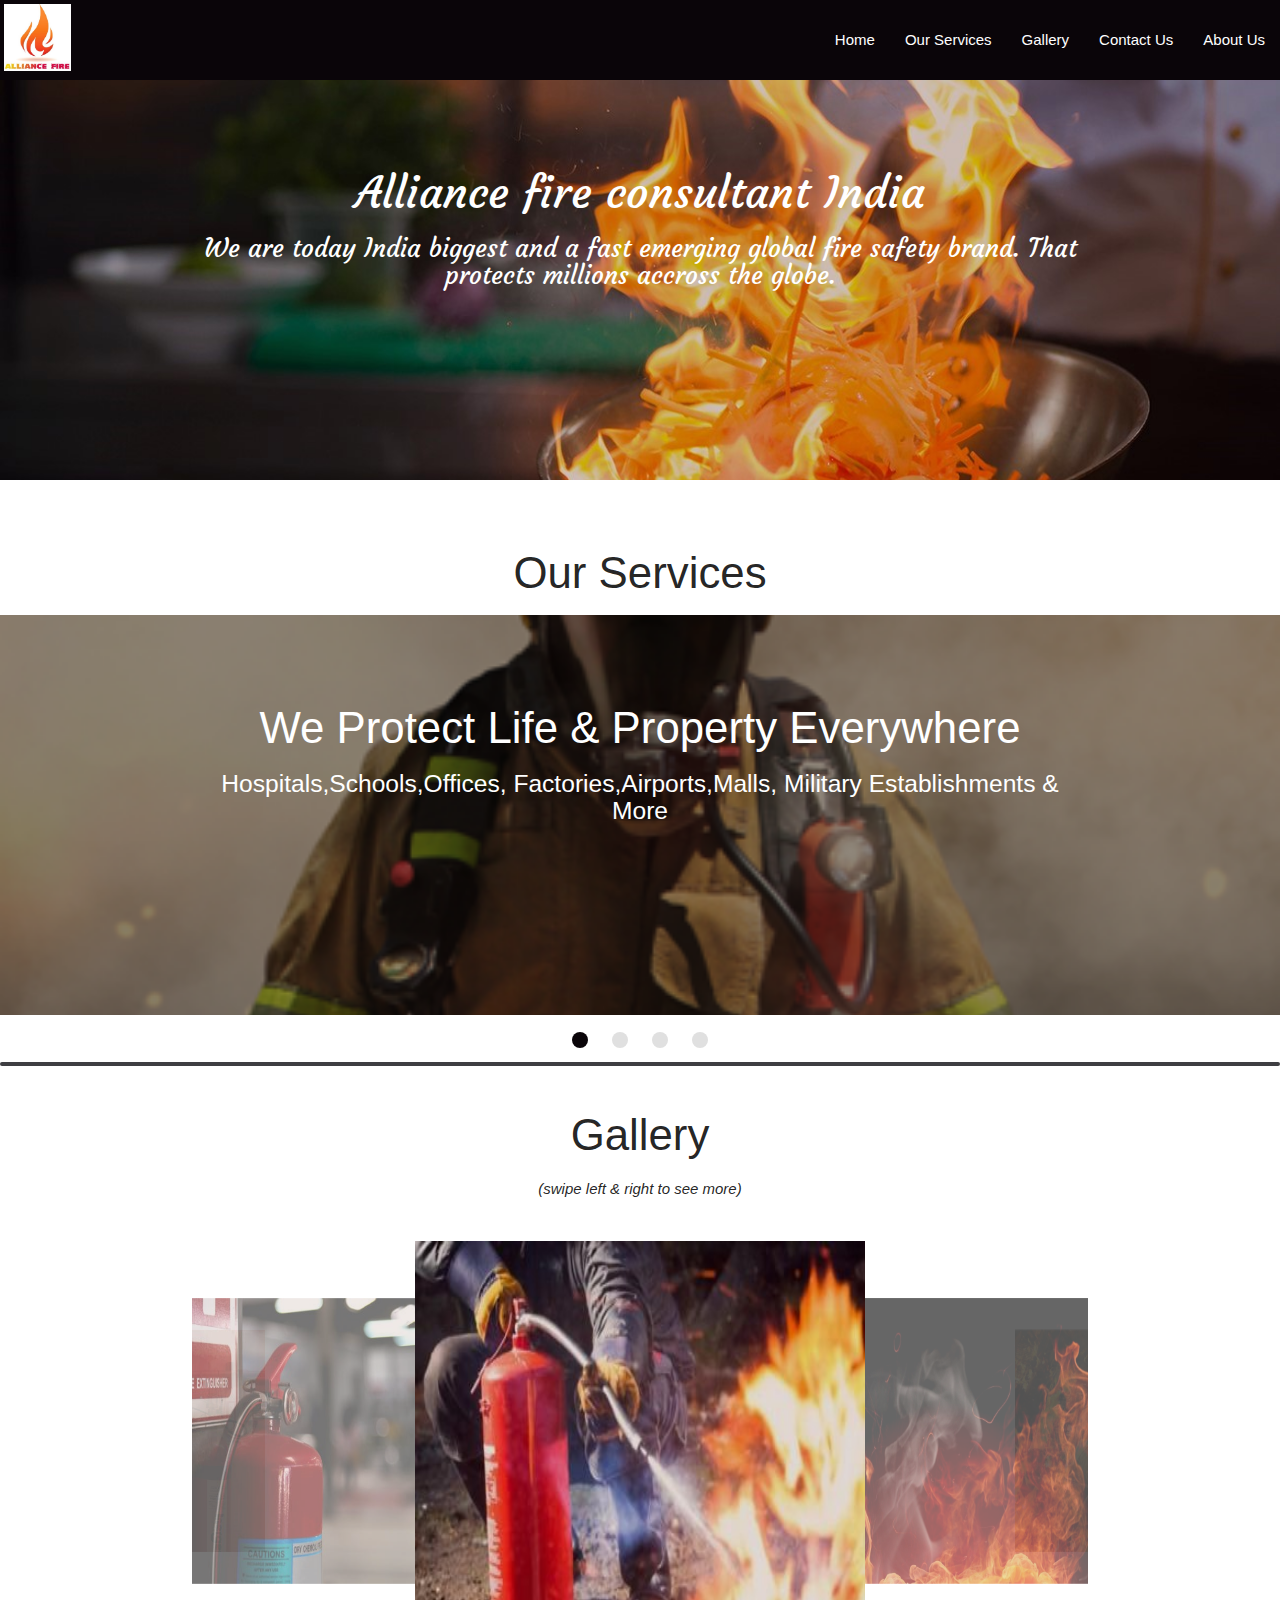
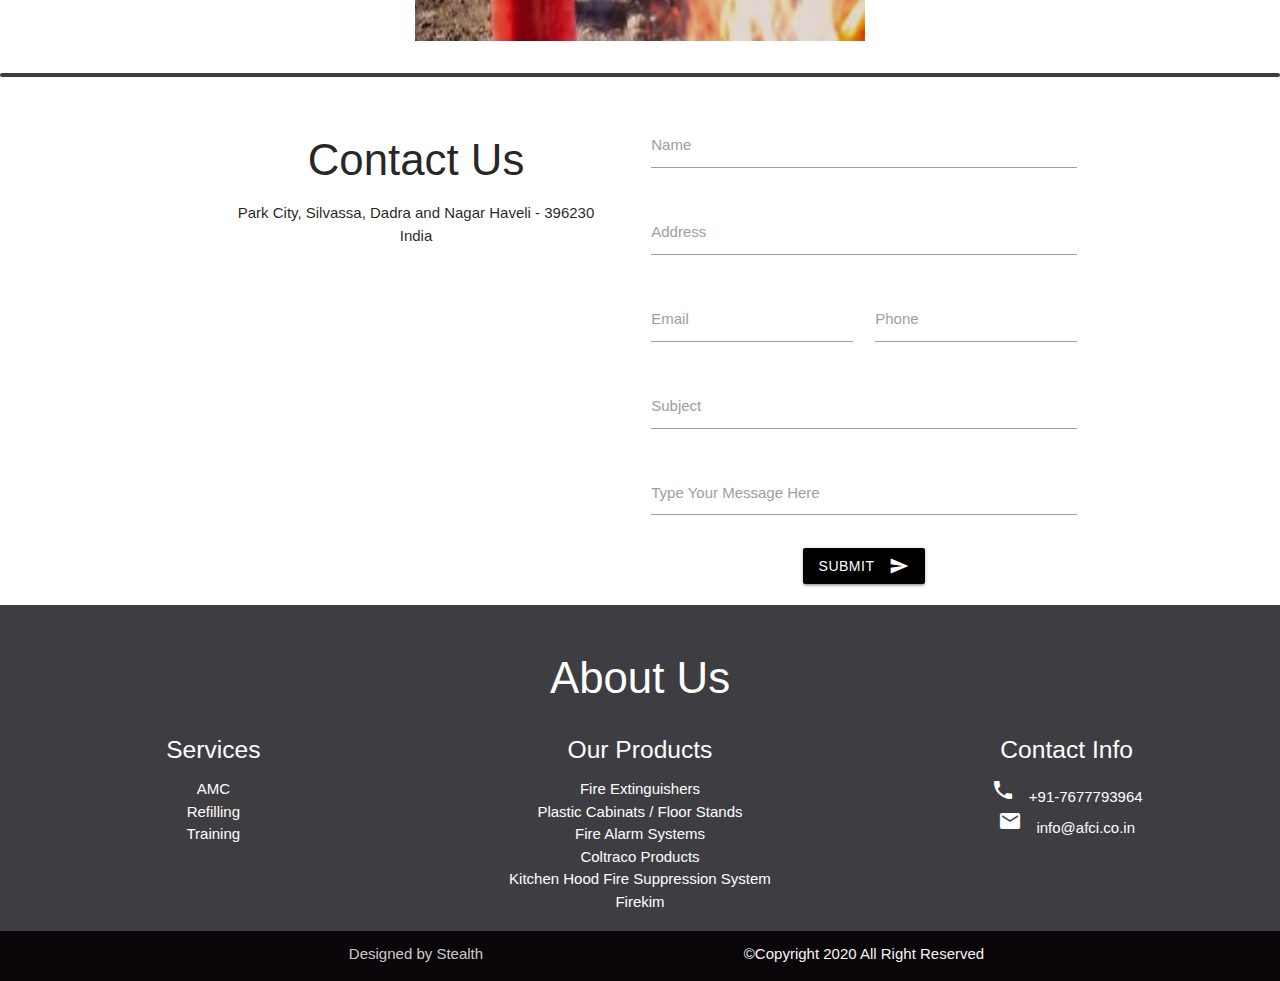
<file: index.html>
<!DOCTYPE html>
<html lang="en">
  <head>
    <meta charset="UTF-8" />
    <meta name="viewport" content="width=device-width, initial-scale=1.0" />
    <title>Alliance Fire</title>
    <link rel="icon" href="images/logo.jpeg">
    <link
      href="https://fonts.googleapis.com/css2?family=Bree+Serif&family=Pacifico&display=swap"
      rel="stylesheet"
    />
    <link href="https://fonts.googleapis.com/css2?family=Courgette&display=swap" rel="stylesheet">
    <link
      href="https://fonts.googleapis.com/icon?family=Material+Icons"
      rel="stylesheet"
    />
    <!-- Compiled and minified CSS -->
    <link
      rel="stylesheet"
      href="https://cdnjs.cloudflare.com/ajax/libs/materialize/1.0.0/css/materialize.min.css"
    />
    <!-- custom css -->
    <link rel="stylesheet" href="css/style.css" />
  </head>
  <body>
    <section class="fnavbar">
      <nav class="nav-fixed">
        <div class="nav-wrapper">
          <a href="#" class="brand-logo">
            <img src="images/logo.jpeg" height="75px" width="75px" style="padding: 4px;" alt="">
          </a>
          <a href="#" data-target="mobile-demo" class="sidenav-trigger"
            ><i class="material-icons">menu</i></a>
          <ul id="nav-mobile" class="right hide-on-med-and-down">
            <li><a href="#">Home</a></li>
            <li><a href="#services">Our Services</a></li>
            <li><a href="#Gallery">Gallery</a></li>
            <li><a href="#contact">Contact Us</a></li>
            <li><a href="#about">About Us</a></li>
          </ul>
        </div>
      </nav>

      <ul class="sidenav" id="mobile-demo" style="padding-top: 4px;" >
        <li><a href="#">Home</a></li>
        <li><a href="#services">Our Services</a></li>
        <li><a href="#Gallery">Gallery</a></li>
        <li><a href="#contact">Contact Us</a></li>
        <li><a href="#about">About Us</a></li>

      </ul>
    </section>

    <section class="fintro">
      <div class="slider">
        <ul class="slides">
          <li>
            <img  src="images/intro1.jpg" alt="intro">
            <div class="caption center-align white-text">
              <h3> Alliance fire consultant India</h3>
              <h5 class="dark text-darken-3">
               We are today India biggest and a fast emerging global fire safety brand.
               That protects millions accross the globe.
              </h5>
            </div>
          </li>
        </ul>
      </div>
   
    </section>

    <section class="fslider" id="services">
      <h3 class="center">Our Services</h3>
      <div class="slider">
        <ul class="slides">
          <li>
            <img src="images/img_1.png" />
            <div class="caption center-align white-text">
              <h3>We Protect Life & Property Everywhere</h3>
              <h5 class="light text-lighten-3">
                Hospitals,Schools,Offices,
                Factories,Airports,Malls,
                Military Establishments & More
              </h5>
            </div>
          </li>
          <li>
            <img src="images/img_2.jpg" />
            <div class="caption center-align white-text">
              <h3>Expert Guidance</h3>
              <h5 class="light text-lighten-3">
                Today a Alliance Fire Product is sold Every 60 Second
                and used in a real life emergency,every 5 minutes.
              </h5>
            </div>
          </li>
          <li>
            <img src="images/img_3.jpg" />
            <div class="caption center-align white-text">
              <h3>Introductory Consultation</h3>
              <h5 class="light text-lighten-3">
                A name Synonymous to fire Extinguishers & Systems.
                Built at the very forefront of technology.
              </h5>
            </div>
          </li>
          <li>
            <img src="images/img_4.jpg" />
            <div class="caption center-align white-text">
              <h3>SPECIAL APPLICATION Fire Extinguishers Clean Agent</h3>
              <h5 class="light text-lighten-3">
                A complete line of Portable & Trolley Mounted FIRE 
                EXTINGUISHERS ABC Powder
              </h5>
            </div>
          </li>
        </ul>
      </div>
    </section>

    <section class="fline">
      <div class="progress">
        <div class="indeterminate"></div>
    </div>
    </section>

    <section class="fgallery" id="Gallery">
      <h3 class="center-align" style="padding-bottom: 2px;">Gallery</h3>
      <p class="center-align"><em  style="padding-bottom: 25px">(swipe left & right to see more) </em></p>
      <div class="container">
        <div class="carousel center">
          <img class="carousel-item" src="images/carasoul/1.jpg">
          <img class="carousel-item" src="images/carasoul/2.jpg"></a>
          <img class="carousel-item" src="images/carasoul/3.jpg"></a>
          <img class="carousel-item" src="images/carasoul/4.jpg"></a>
          <img class="carousel-item" src="images/carasoul/5.jpg"></a>
          <img class="carousel-item" src="images/carasoul/6.jpg"></a>
        </div>
      </div>
    </section>

    <section class="fline">
      <div class="progress">
        <div class="indeterminate"></div>
    </div>
    </section>

    <section class="fcontact" id="contact">
        <div class="section center">
            <div class="row container">
                <div class="col l6 s12">
                  <h3>Contact Us</h3>
                  <ul>
                    <li>Park City, Silvassa, Dadra and Nagar Haveli - 396230</li>
                    <li>India</li>
                  </ul>
                </div>
                <div class="col l6 s12">
                  <div class="row form-row">
                    <form class="col s12">
                      <div class="row">
                        <div class="input-field col s12">
                          <input id="name" type="text" class="validate">
                          <label for="name">Name</label>
                        </div>
                      </div>
                      <div class="row">
                        <div class="input-field col s12">
                          <input id="address" type="text" class="validate">
                          <label for="address">Address</label>
                        </div>
                      </div>
                      <div class="row">
                        <div class="input-field col s6">
                          <input  id="email" type="text" class="validate">
                          <label for="email">Email</label>
                        </div>
                        <div class="input-field col s6">
                          <input id="phone" type="text" class="validate">
                          <label for="phone">Phone</label>
                        </div>
                      </div>
                      <div class="row">
                        <div class="input-field col s12">
                          <input id="subject" type="password" class="validate">
                          <label for="subject">Subject</label>
                        </div>
                      </div>
                      <div class="row">
                        <div class="input-field col s12">
                          <textarea id="textarea1" class="materialize-textarea"></textarea>
                          <label for="textarea1">Type Your Message Here</label>
                        </div>
                      </div>
                    </form>
                    <button class="btn waves-effect waves-light" style="background-color: black;" type="submit" name="action">Submit
                      <i class="material-icons right">send</i>
                    </button>
                  </div>
                </div>
            </div>
        </div>
    </section>

    <section class="ffooter" id="about">
      <footer class="page-footer footer-color">
        <h3 class="center">About Us</h3>
          <div class="row">
            <div class="col l4 s12 center">
              <h5 class="white-text">Services</h5>
              <ul>
                <li>AMC</li>
                <li>Refilling</li>
                <li>Training</li>
              </ul>
            </div>
            <div class="col l4 s12 center">
              <h5 class="white-text">Our Products</h5>
              <ul>
                <li>Fire Extinguishers</li>
                <li>Plastic Cabinats / Floor Stands</li>
                <li>Fire Alarm Systems</li>
                <li>Coltraco Products</li>
                <li>Kitchen Hood Fire Suppression System</li>
                <li>Firekim</li>
              </ul>
            </div>
            <div class="col l4 s12 center">
              <h5 class="white-text center">Contact Info</h5>
              <ul>
                <li>
                  <i class="material-icons" >phone</i>
                  <span style="padding-left: 10px;">+91-7677793964</span>
                </li>
                <li>
                  <i class="material-icons">email</i>
                  <span style="padding-left: 10px;">info@afci.co.in</span>
                </li>
              </ul>
            </div>
        </div>
        <div class="footer-copyright footer-copyright-color">
          <div class="container center">
            <div class="row">
              <Span class="col s12 l6 left">Designed by Stealth</Span>
              <span class="col s12 l6 grey-text text-lighten-4 right">©Copyright 2020 All Right Reserved</span>
            </div>
          </div>
        </div>
      </footer>
    </section>
    
  </body>
  <!-- jquery -->
  <script src="https://ajax.googleapis.com/ajax/libs/jquery/3.5.1/jquery.min.js"></script>
  <!-- materialize js -->
  <script src="https://cdnjs.cloudflare.com/ajax/libs/materialize/1.0.0/js/materialize.min.js"></script>
  <!-- custom js -->
  <script src="js/loader.js"></script>
</html>
</file>
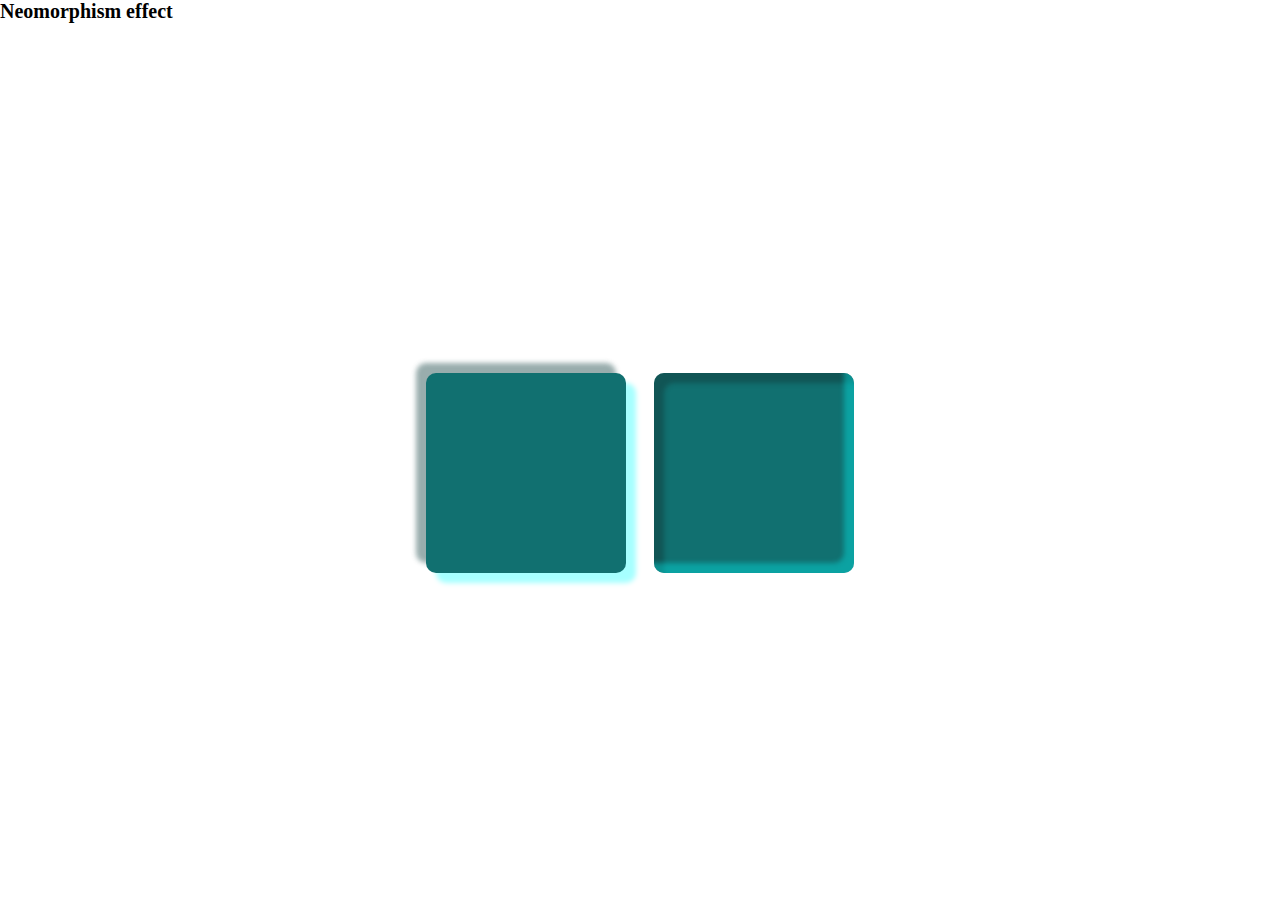
<file: sampleNeomorphism.html>
<style>
  body,html {
  height: 100%;
  width: 100%;
  padding: 0;
  margin: 0;
}
.heading{
  font-size:20px;
  font-weight:bold;
  }
.flex-row{
  display: flex;
  justify-content: center; 
  align-items: center;
  height: 100%;
  width: 100%;
  flex-direction: row;
}
.flex-row div {
  background-color: rgb(17, 112, 112);
  height: 200px;
  width: 200px;
  border-radius: 10px;
}
.flex-row  .container{
box-shadow:10px 10px 5px rgba(0, 255, 255, 0.349),-10px -10px 5px rgba(25, 71, 71, 0.445);
}
.flex-row  .container-inset{
box-shadow:inset -10px -10px 5px rgba(0, 255, 255, 0.349) , inset 10px 10px 5px rgba(19, 53, 53, 0.445);
}
</style>
<body>
  <span class="heading">Neomorphism effect</span>
  <div class="flex-row">
    <div class="container"></div> &nbsp; &nbsp; &nbsp; &nbsp;
    <div class="container-inset"></div>
  </div>
</body>
</file>
<file: css/style.css>
nav,.btn-read{
    background-color:#0A0509 !important ;
    top: 0;
    z-index: 2;
}
.fintro .caption{
    font-family: 'Courgette', cursive;
}

.slider .indicators .indicator-item.active{
    background-color: #0A0509;
}
nav{
    height: 80px !important;
    line-height: 80px !important;
}

.fintro .slider .indicators {
display: none;
}
.move{
    margin-top: 60px;
}

.parallax-container{
    min-height: 380px;
    height: auto;
}

body {
    display: flex;
    min-height: 100vh;
    flex-direction: column;
}

main {
    flex: 1 0 auto;
}
.footer-color,.progress{
    background-color: #3e3e42 !important;
}
.footer-copyright-color,.indeterminate{
    background-color: #0A0509 !important;
}
.row{
    margin-bottom: 3px !important;
}

.carousel{
    height: 450px;
    
}
.carousel-item {
    height: 400px !important;
    width: 450px !important;
}
</file>
